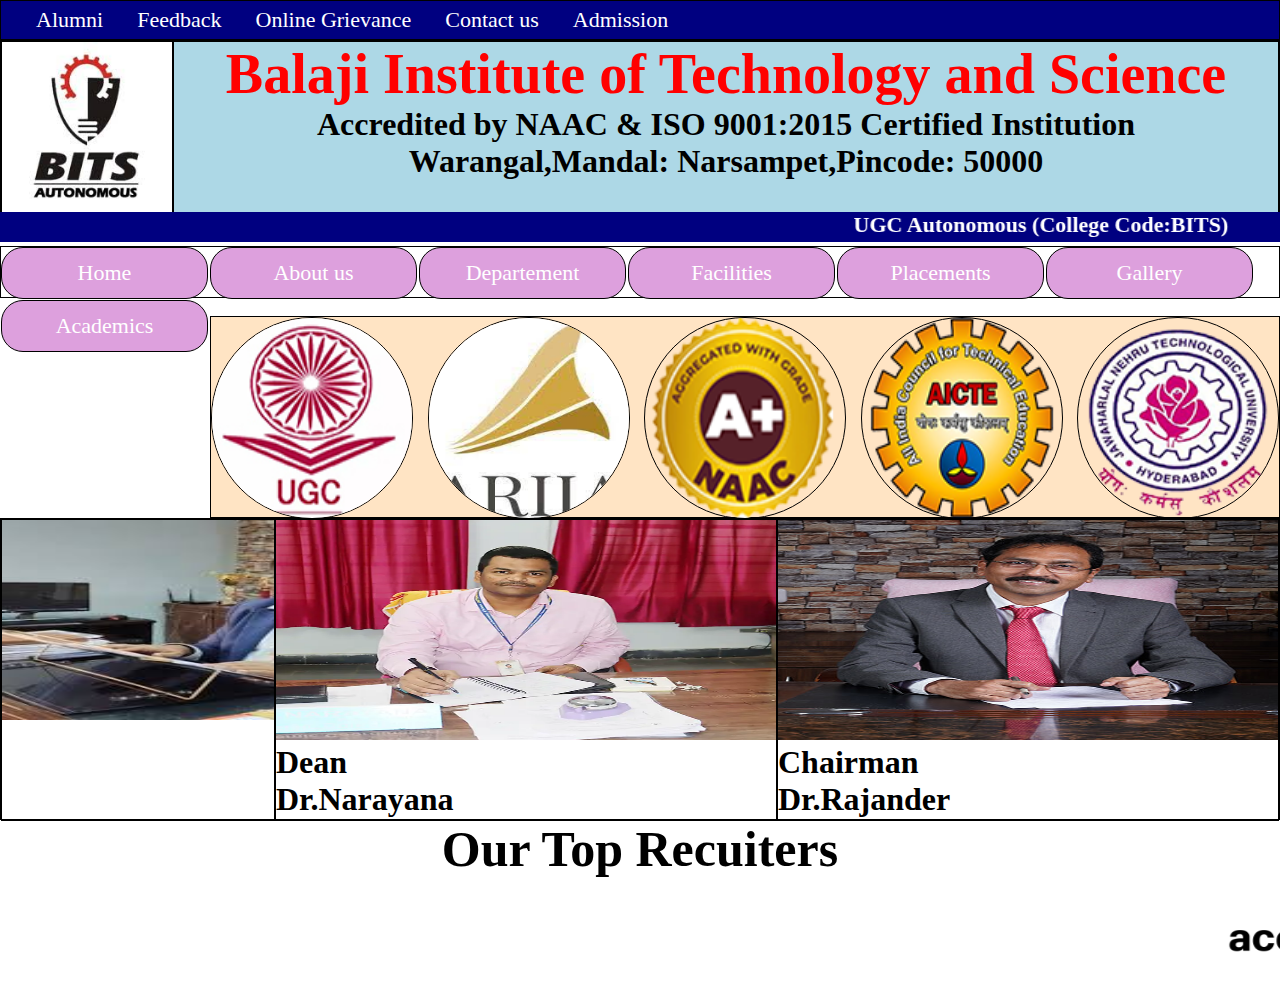
<file: index.html>
<!DOCTYPE html>
<html lang="en">
<head>
    <meta charset="UTF-8">
    <meta name="viewport" content="width=device-width, initial-scale=1.0">
    <title>BITS Website</title>
    <link rel="stylesheet" href="style.css">
</head>
<body>
    <div id="links">
    <a href="" id="text1">Alumni</a>
    <a href="" id="text2">Feedback</a>
    <a href="" id="text4">Online Grievance</a>
    <a href="contact.html" id="text4">Contact us</a>
    <a href="" id="text5">Admission</a>
    </div>
    <div class="out1">
        <div id="in1">
            <img src="logo1.jpeg" alt="" height="170px" width="170px">
        </div>
        <div id="in2">
            <h1 id="clg">Balaji Institute of Technology and Science</h1>
            <p id="txt1">Accredited by NAAC & ISO 9001:2015 Certified Institution</p>
            <p id="txt2">Warangal,Mandal: Narsampet,Pincode: 50000</p>
         
            <p></p>
        </div>
    </div>
    <marquee behavior="alternate" direction="" id="ugc">UGC Autonomous (College Code:BITS)</marquee>
    <div id="navbox">
        <ul>
            <li><a href="">Home</a></li>
            <li><a href="">About us</a></li>
            <li><a href="">Departement</a></li>
            <li><a href="">Facilities</a>
            <ul>
                <li><a href="">Bus</a></li>
                <li><a href="">Library</a></li>
                <li><a href="">Medical</a></li>
                <li><a href="">Seminar Hall</a></li>
            </ul></li>
            <li><a href="">Placements</a></li>
            <li><a href="">Gallery</a></li>
            <li><a href="">Academics</a></li>
        </ul>
    </div>
    <br>
    <div class="logos">
        <div id="lg1"><img src="clg1.jpg" alt="" height="200px" width="200px" style="border-radius: 50%;"></div>
        <div id="lg2"><img src="ariia.jpeg" alt="" height="200px" width="200px" style="border-radius: 50%;"></div>
        <div id="lg3"><img src="clg3.png" alt="" height="200px" width="200px" style="border-radius: 50%;"></div>
        <div id="lg4"><img src="clg4.png" alt="" height="200px" width="200px" style="border-radius: 50%;"></div>
        <div id="lg5"><img src="clg5.png" alt="" height="200px" width="200px" style="border-radius: 50%;"></div>
    </div>
    <div class="obox">
        <div id="inbox1"></div>
        <div id="inbox2">
            <img src="2.webp" alt="" height="220px" width="500px">
            <h1>Dean</h1>
            <h1>Dr.Narayana</h1>
        </div>
        <div id="inbox3">
            <img src="1.jpg" alt="" height="220px" width="500px">
            <h1>Chairman</h1>
            <h1>Dr.Rajander</h1>
        </div>
    </div>
    <div id="top">
        <h1 style="font-size: 50px; text-align: center;">Our Top Recuiters</h1>
        <marquee behavior="" direction="" scrollamount=""20px>
            <img src="accenture.png" alt="" height="100px" width="200px">
            <img src="Cognizant-Logo1.png" alt="" height="100px" width="200px">
            <img src="infosys.png" alt="" height="100px" width="200px">
            <img src="tcs.png" alt="" height="100" width="200px">
        </marquee>
    </div>
</body>
</html>
</file>
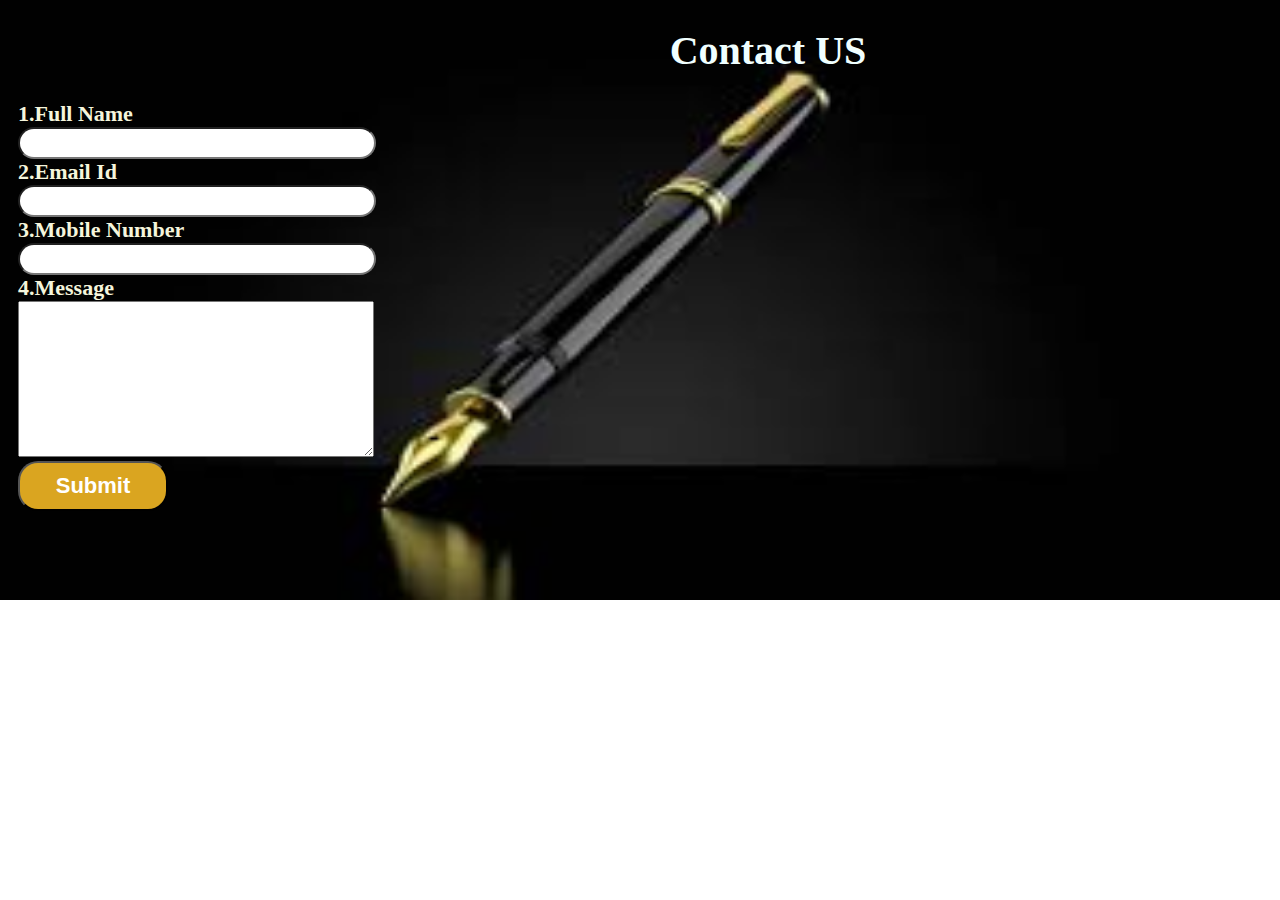
<file: contact.html>
<!DOCTYPE html>
<html lang="en">
<head>
    <meta charset="UTF-8">
    <meta name="viewport" content="width=device-width, initial-scale=1.0">
    <title>Document</title>
    <link rel="stylesheet" href="contact.css">
</head>
<body>
    <form action="">
        <h1>Contact US</h1>
    <label for="">1.Full Name</label><br>
    <input type="text"><br>
    <label for="">2.Email Id</label><br>
    <input type="email"><br>
    <label for="">3.Mobile Number</label><br>
    <input type="number"><br>
    <label for="">4.Message</label><br>
    
    <textarea name="" id="" cols="30" rows="10"></textarea><br>
    <button>Submit</button>
    </form>
     
</body>
</html>
</file>
<file: style.css>
*{
    margin: 0px;
    padding: 0px;
}
#links{
    border: solid 1px;
    height: 38px;
    background-color: navy;
    line-height: 38px;
    
}
#text1,#text2,#text3,#text4,#text5{
    color: white;
    font-size: 22px;
    text-decoration: none;
    padding-right: 30px;
}
#text1{
 padding-left: 35px;
}
.out1{
    border: solid 1px;
    height: 170px;
    display: flex;
}
#in1,#in2{
    border: solid 1px;
    height: 170px;
}
#in1{
    width: 170px;
  
}
#in2{
    width: 1400px;
    text-align: center;
    background-color: lightblue;
}
#clg{
    font-size: 56px;
    color: red;
}
#txt1,#txt2{
    font-size: 32px;
    font-weight: bold;
}
#ugc{
    background-color: navy;
height: 30px;
color: white;
font-size: 22px;
font-weight: bold;
}
#navbox{
    border: solid 1px;
    height: 50px;
}
ul li{
    border: solid 1px;
    height: 50px;
    width: 205px;
    float: left;
    
    background-color: plum;
    
    text-align: center;
    line-height: 50px;
    border-radius: 22px;
    margin-right: 2px;
    margin-bottom: 1px;
}
ul li a{
    color: white;
    font-size: 22px;
    text-decoration: none;
    
}
ul{
    list-style: none;
}
ul li ul li{
    display: none;
}
ul li:hover ul li{
    display: block;
    z-index: 1;
    position: relative;
}
ul li :hover{
    background-color: orangered;
}
.logos{
    border: solid 1px;
    height: 200px;
    display: flex;
    justify-content: space-between;
    background-color: bisque;
}
#lg1,#lg2,#lg3,#lg4,#lg5{
    border: solid 1px;
    height: 200px;
    width: 200px;
    border-radius: 50%;
}
.obox{
    border: solid 1px;
    height: 300px;
    display: flex;
    justify-content: space-between;

}
#inbox1,#inbox2,#inbox3{
    border: solid 1px;
    height:300px;
}
#inbox1{
  width: 500px;
  background-image: url(bg1.jpeg);
  background-size: 500px 200px;
  background-repeat: no-repeat;
  animation-name: imgchange;
  animation-duration: 20s;
  animation-iteration-count: infinite;
}
@keyframes imgchange{
    0%{
        background-image: url(bg2.jpeg);
    }
    10%{
        background-image: url(bg3.jpeg);
    }
    20%{
        background-image: url(bg4.jpeg);
    }
    30%{
        background-image: url(bg5.jpeg);
    }
    40%{
        background-image: url(bg6.jpeg);
    }
}
#inbox2,#inbox3{
    width: 500px;
}
</file>
<file: contact.css>
body{
    background-image: url(pen5.jpeg);
    background-repeat: no-repeat;
    background-size: 1280px 600px;
}
form{
    border: solid 1px white hidden;
    width: 1500px;
    padding-left: 10px;
    margin-right: 100px;
}
h1{
    color: azure;
    font-size: 40px;
    text-align: center;
    font-weight: bold;
}
label{
    color: beige;
    font-size: 22px;
    font-weight: bold;
}
input{
    height: 26px;
    width: 350px;
    border-radius: 20px;
}
textarea{
    width: 350px;
}
button{
    height: 50px;
    width: 150px;
    background-color: goldenrod;
    font-size: 22px;
    color: white;
    font-weight: bold;
    border-radius: 20px;
}
button:hover{
    background-color: darkgreen;
}
</file>
